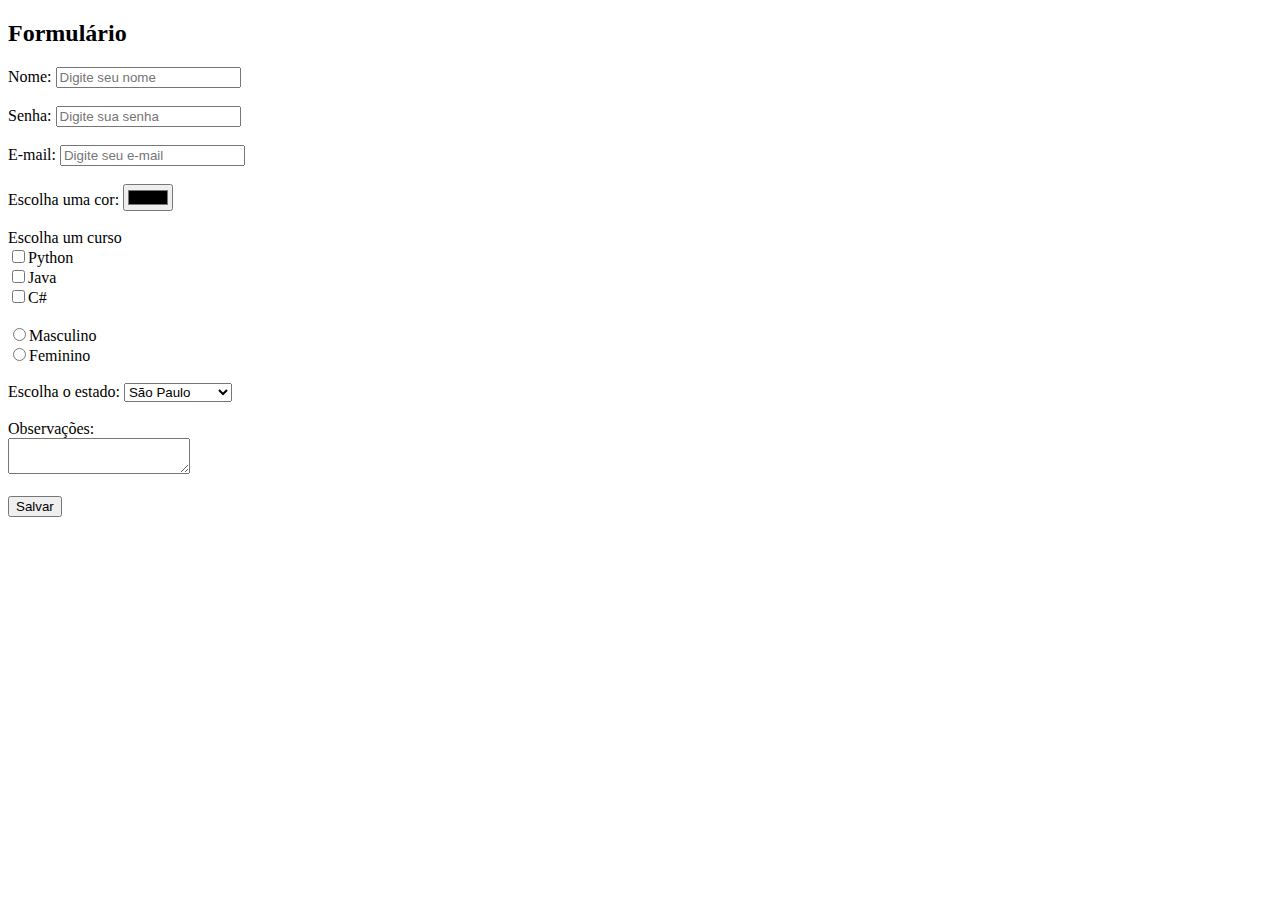
<file: aula/index.html>
<!DOCTYPE html>
<html lang="en">
<head>
    <meta charset="UTF-8">
    <title>Document</title>
</head>
<body>
    <h2>Formulário</h2>
    <form action="" method="post">

        <label>Nome:</label>
        <input type="text" 
            name="username"
            maxlength="20"
            size="20"
            placeholder="Digite seu nome">

        <br/><br/>

        <label>Senha:</label>
        <input type="password"
            name="password"
            maxlegth="8"
            placeholder="Digite sua senha"
            required>

        <br/><br/>

        <label>E-mail:</label>
        <input type="email"
            name="email"
            placeholder="Digite seu e-mail">        

        <br/><br/>            

        <label>Escolha uma cor:</label>        
        <input type="color"
            value="cor">

        <br/><br/>

        <label>Escolha um curso</label>
        <br/>
        <input type="checkbox"
            name="Python">Python
        <br/>
        <input type="checkbox" 
            name="Java">Java
        <br/>
        <input type="checkbox" 
            name="C#">C#

        <br/><br/>

        <input type="radio"     
            name="Sexo" 
            value="Masculino">Masculino
        <br/>           
        <input type="radio"     
            name="Sexo" 
            value="Feminino">Feminino
    
        <br/><br/>

        <label>Escolha o estado:</label>
        <select>
            <option name="estado" value="SP">São Paulo</option>
            <option name="estado" value="RJ">Rio de Janeiro</option>
            <option name="estado" value="MG">Minas Gerais</option>
            <option name="estado" value="BA">Bahia</option>
        </select>

        <br/><br/>

        <label>Observações:</label>
        <br/>
        <textarea name="obs"></textarea>

        <br/><br/>

        <input type="submit"
            value="Salvar">
        
    </form>
</body>
</html>
</file>
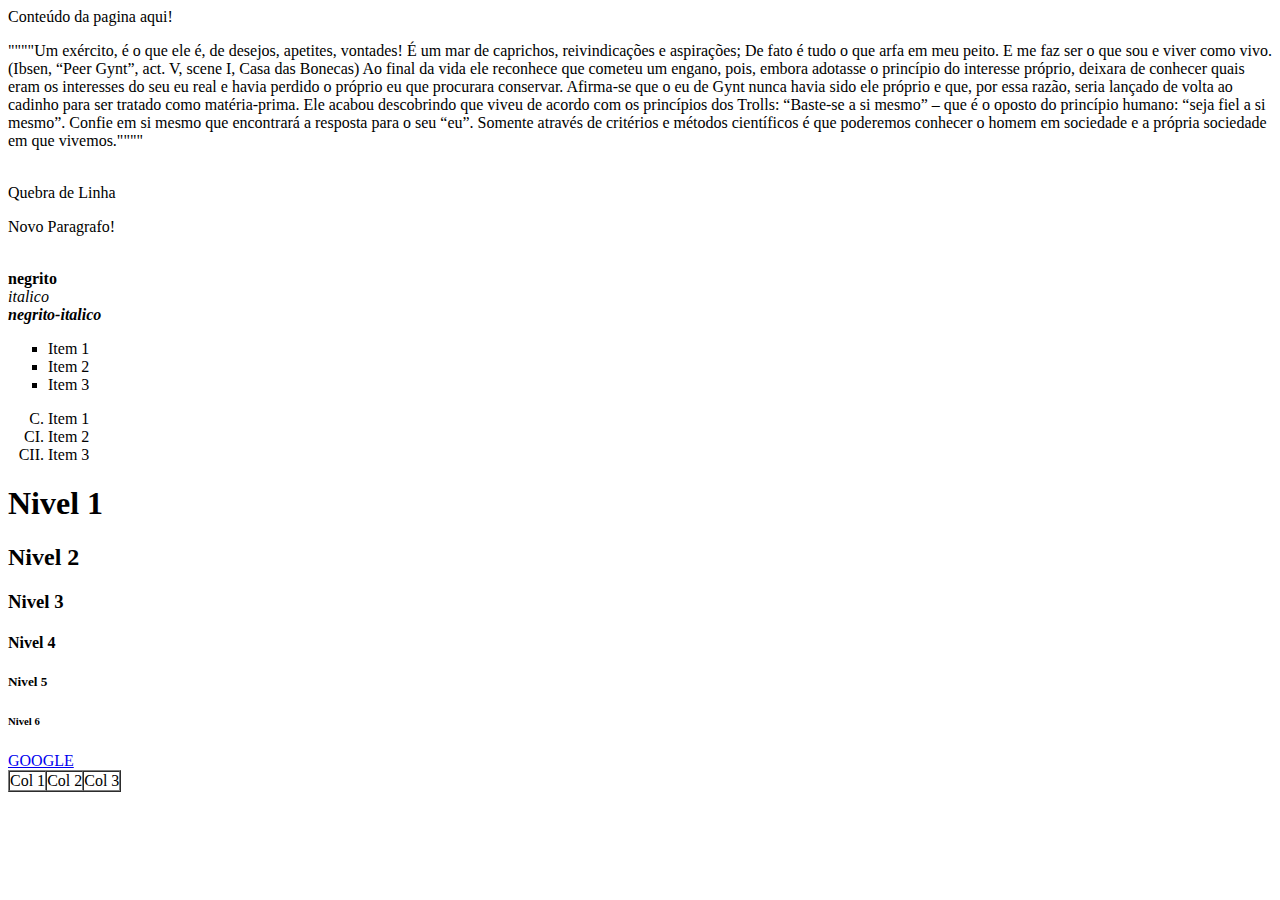
<file: index.html.html>
<!DOCTYPE html>
<html>
	<head>
		<meta charset='utf-8'>
		<title>Minha Página</title>
	</head
	<body>
		Conteúdo da pagina aqui! <p> """"Um exército, é o que ele é, de desejos, apetites, vontades! 

É um mar de caprichos, reivindicações e aspirações;
De fato é tudo o que arfa em meu peito.

E me faz ser o que sou e viver como vivo.

(Ibsen, “Peer Gynt”, act. V, scene I, Casa das Bonecas)


Ao final da vida ele reconhece que cometeu um engano, pois, embora adotasse o princípio do interesse próprio, deixara de conhecer quais eram os interesses do seu eu real e havia perdido o próprio eu que procurara conservar. Afirma-se que o eu de Gynt nunca havia sido ele próprio e que, por essa razão, seria lançado de volta ao cadinho para ser tratado como matéria-prima. 
Ele acabou descobrindo que viveu de acordo com os princípios dos Trolls: “Baste-se a si mesmo” – que é o oposto do princípio humano: “seja fiel a si mesmo”. Confie em si mesmo que encontrará a resposta para o seu “eu”. 
Somente através de critérios e métodos científicos é que poderemos conhecer o homem em sociedade e a própria sociedade em que vivemos.""""</p><br/>
		Quebra de Linha
		<p>Novo Paragrafo!</p><br/>
		<strong>negrito</strong><br/>
		<em>italico</em><br/>
		<strong><em>negrito-italico</strong></em><br/>
		<ul type='square'><!--Lista nao numerada-->
			<li>Item 1 </li>
			<li>Item 2 </li>
			<li>Item 3 </li>
		</ul>
		<ol start='100' type='I'><!--Lista numerada-->
			<li>Item 1 </li>
			<li>Item 2 </li>
			<li>Item 3 </li>
		</ol>
		<!--Niveis de cabecalhos-->
		<h1>Nivel 1</h1>
		<h2>Nivel 2</h2>
		<h3>Nivel 3</h3>
		<h4>Nivel 4</h4>
		<h5>Nivel 5</h5>
		<h6>Nivel 6</h6>

		<a href='http://www.google.com.br'>GOOGLE</a><br/>
		<!--
		<img src='C:\Users\Faculdade\Desktop\20180227\Chrysanthemum.jpg'/>
		-->

<table border='1' cellspacing='0' cellpadding='0'>
	<tr>
		<td>Col 1</td>
		<td>Col 2</td>
		<td>Col 3</td>
	</tr>
</table>
	</body>
</html>
</file>
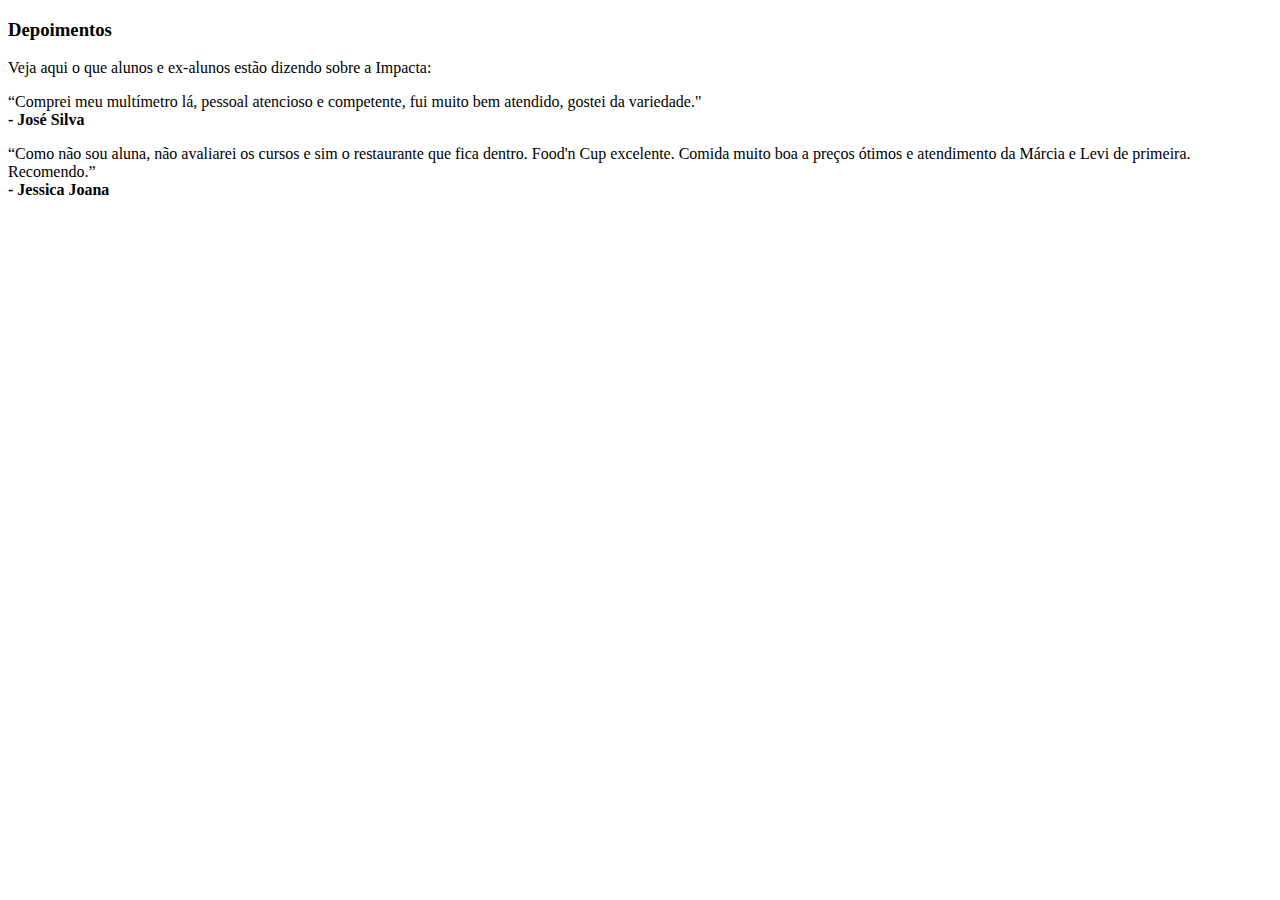
<file: Site/depoimentos.html>
<!DOCTYPE html>
<html>
	<head>
		<meta charset='utf-8'>
		<title>Depoimentos</title>
	</head>
	<body>
		<h3> Depoimentos </h3>
		<p>
			Veja aqui o que alunos e ex-alunos estão dizendo sobre a Impacta:
		</p>
		
		<p>
			“Comprei meu multímetro lá, pessoal atencioso e competente, fui muito bem atendido, gostei da
			variedade."
			<br/>
			<b> - José Silva </b>
		</p>
		<p>
			“Como não sou aluna, não avaliarei os cursos e sim o restaurante que fica dentro. Food'n Cup
			excelente. Comida muito boa a preços ótimos e atendimento da Márcia e Levi de primeira.
			Recomendo.”
			<br/>
			<b> - Jessica Joana </b>
		</p>
		
		
	</body>
</html>
</file>
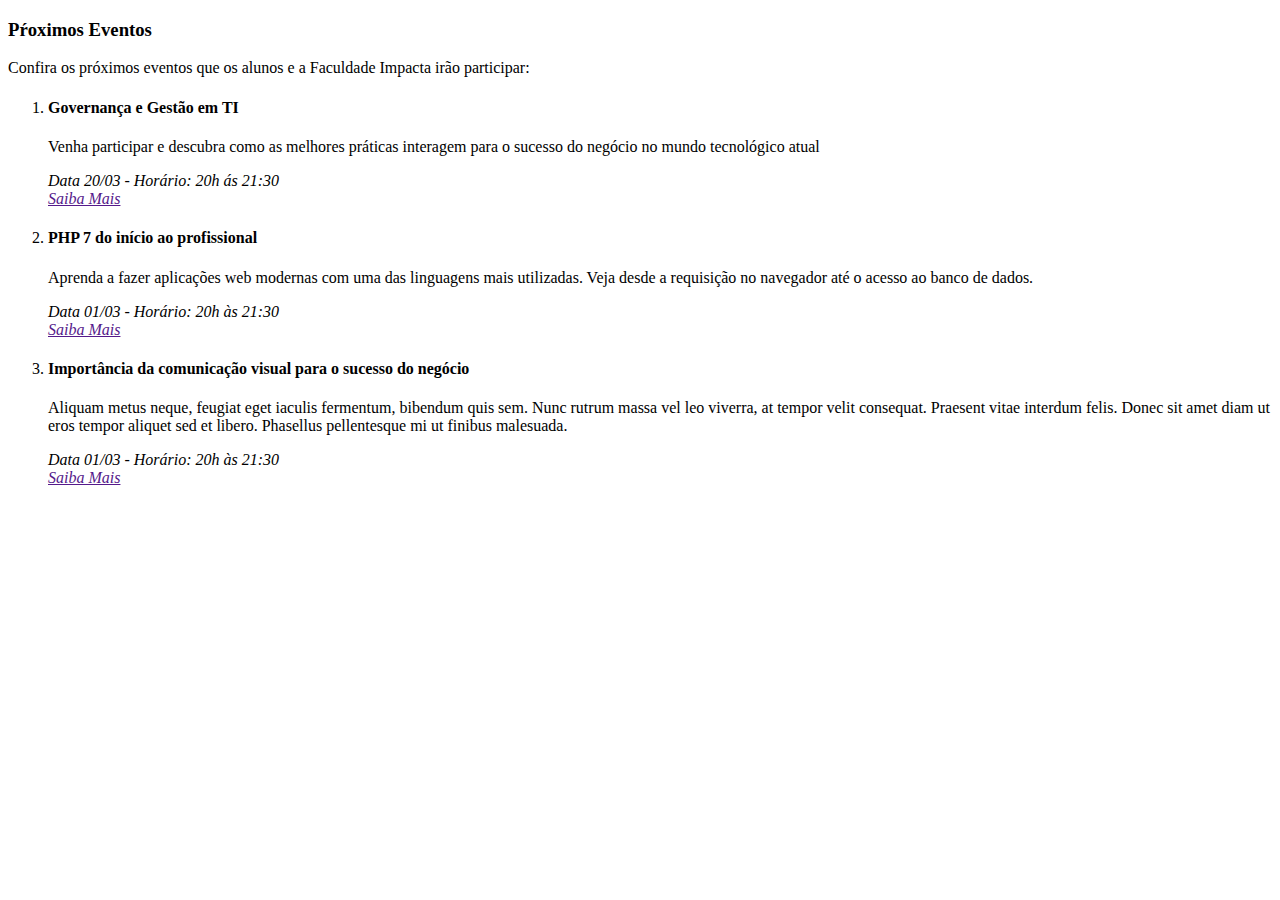
<file: Site/eventos.html>
<!DOCTYPE html>
<html>
	<head>
		<meta charset='utf-8'>
		<title>Pŕoximos Eventos</title>
	</head>
	<body>
		<h3> Pŕoximos Eventos </h3>
		<p>
			Confira os próximos eventos que os alunos e a Faculdade Impacta irão participar:
		</p>
		
		<ol>
			<li> 
				<h4> Governança e Gestão em TI </h4> 	
				<p> 
					Venha participar e descubra como as melhores práticas interagem para o sucesso do negócio no mundo
					tecnológico atual 
				</p> 
				<p>
					<em>
						Data 20/03 - Horário: 20h ás 21:30
						<br/>
						<a href=''> Saiba Mais </a>
					</em>
				</p>
			</li>
			<li> 
				<h4> PHP 7 do início ao profissional </h4> 	
				<p> 
					Aprenda a fazer aplicações web modernas com uma das linguagens mais utilizadas. Veja desde a requisição
no navegador até o acesso ao banco de dados.
				</p> 
				<p>
					<em>
						Data 01/03 - Horário: 20h às 21:30
						<br/>
						<a href=''> Saiba Mais </a>
					</em>
				</p>
			</li>
			<li> 
				<h4> Importância da comunicação visual para o sucesso do negócio </h4> 	
				<p> 
					Aliquam metus neque, feugiat eget iaculis fermentum, bibendum quis sem. Nunc rutrum massa vel leo viverra,
at tempor velit consequat. Praesent vitae interdum felis. Donec sit amet diam ut eros tempor aliquet sed et
libero. Phasellus pellentesque mi ut finibus malesuada.
				</p> 
				<p>
					<em>
						Data 01/03 - Horário: 20h às 21:30
						<br/>
						<a href=''> Saiba Mais </a>
					</em>
				</p>
			</li>
			

		
		
	</body>
</html>
</file>
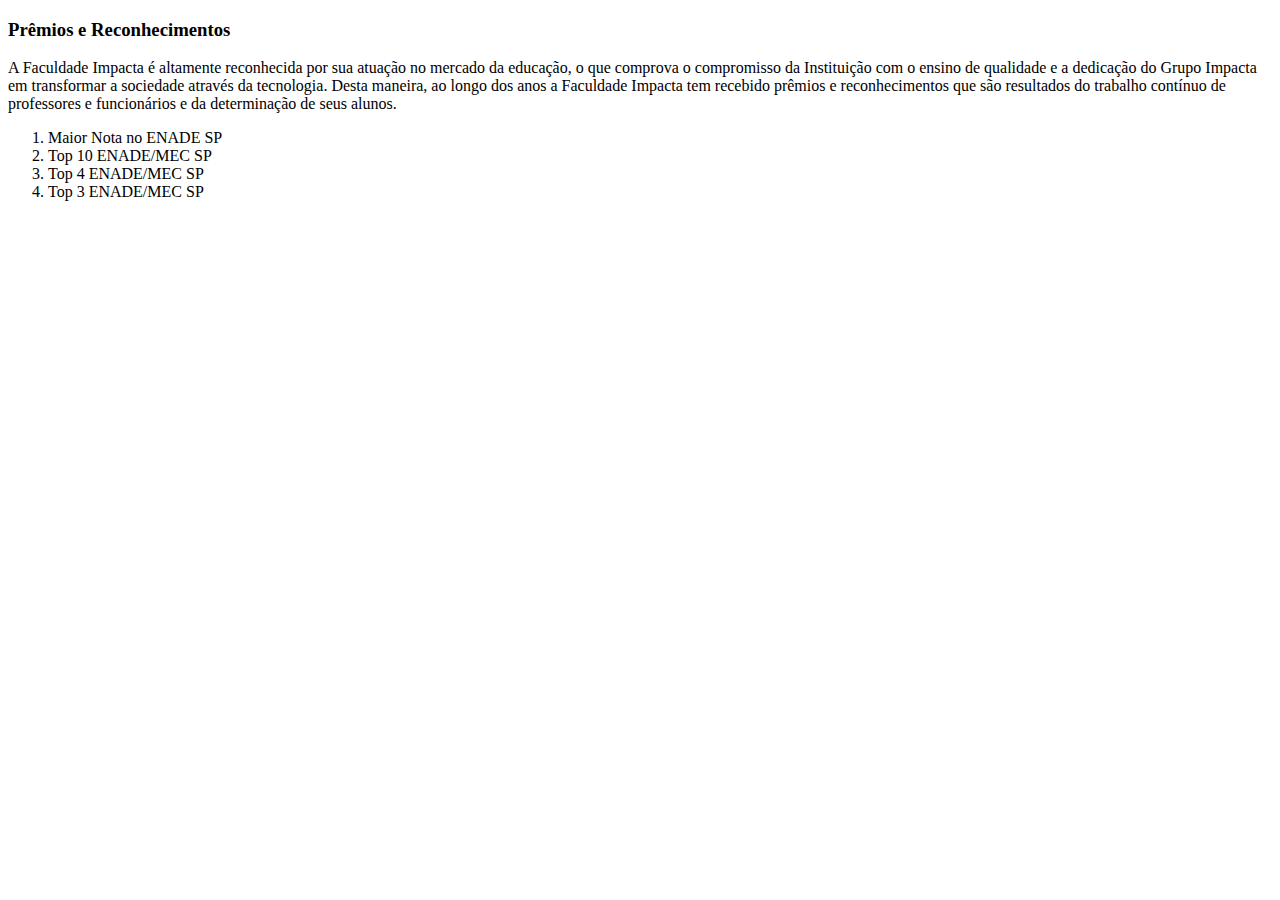
<file: Site/premios_reconhecimentos.html>
<!DOCTYPE html>
<html>
	<head>
		<meta charset='utf-8'>
		<title>Prêmios e Reconhecimentos</title>
	</head>
	<body>
	<h3> Prêmios e Reconhecimentos </h3>
	<p> A Faculdade Impacta é altamente reconhecida por sua atuação no mercado da educação, o que comprova o
		compromisso da Instituição com o ensino de qualidade e a dedicação do Grupo Impacta em transformar a
		sociedade através da tecnologia. Desta maneira, ao longo dos anos a Faculdade Impacta tem recebido
		prêmios e reconhecimentos que são resultados do trabalho contínuo de professores e funcionários e da
		determinação de seus alunos.
	</p>
	<ol>
		<li> Maior Nota no ENADE SP </li>
		<li> Top 10 ENADE/MEC SP </li>
		<li> Top 4 ENADE/MEC SP </li>
		<li> Top 3 ENADE/MEC SP </li>
	</ol>
			
		
	</body>
</html>
</file>
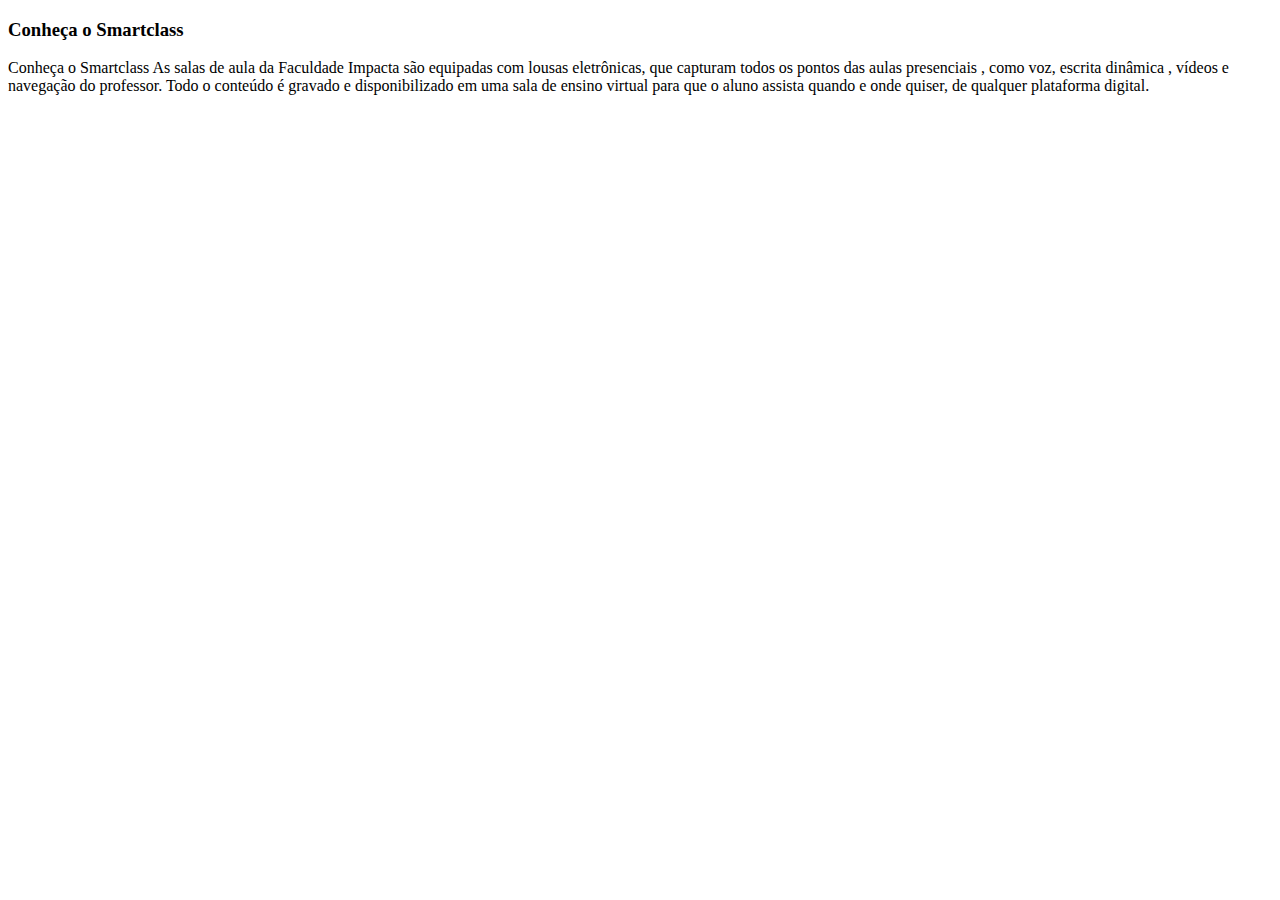
<file: Site/smartclass.html>
<!DOCTYPE html>
<html>
	<head>
		<meta charset='utf-8'>
		<title>Smartclass</title>
	</head>
	<body>
		<h3> Conheça o Smartclass </h3>
		<p>
			Conheça o Smartclass
			As salas de aula da Faculdade Impacta são equipadas com lousas eletrônicas, que capturam todos os pontos
			das aulas presenciais , como voz, escrita dinâmica , vídeos e navegação do professor. Todo o conteúdo é
			gravado e disponibilizado em uma sala de ensino virtual para que o aluno assista quando e onde quiser, de
			qualquer plataforma digital.
		</p>
	</body>
</html>
</file>
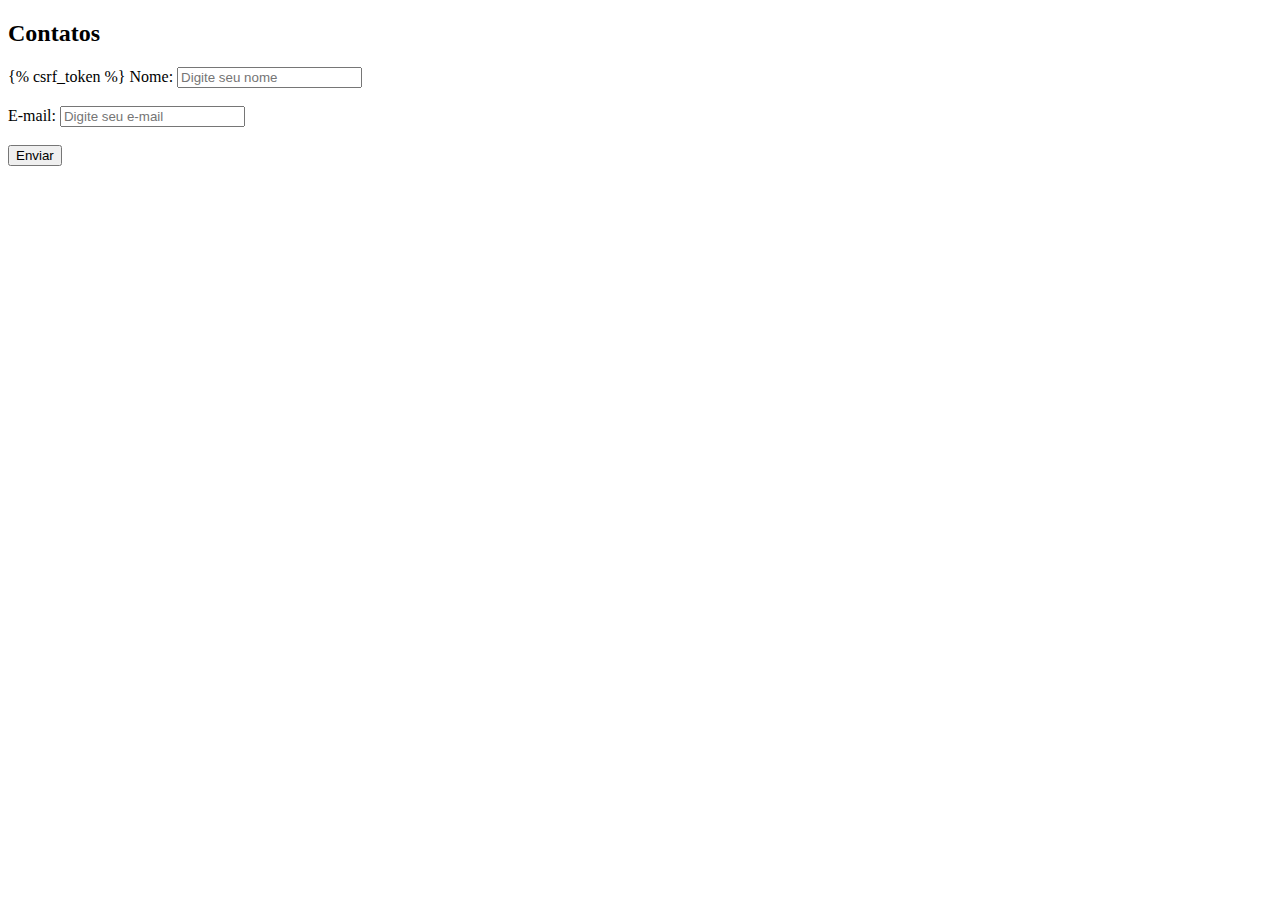
<file: aula/core/core/templates/contatos.html>
<!doctype html>
<html> 
<head>
	<meta charset="utf-8">
	<title>Contatos</title>
</head>
<body>
	<h2>Contatos</h2>
	<form action='' method='post'>
		{% csrf_token %}
		<label>Nome:</label>
        <input type="text" 
            name="name"
            maxlength="20"
            size="20"
            placeholder="Digite seu nome">
	<br/><br/>

        <label>E-mail:</label>
        <input type="email"
            name="email"
            placeholder="Digite seu e-mail">
	<br/><br/>	
		<input 
		type='submit'
		value='Enviar'>			
	</form>
</body
</html>
</file>
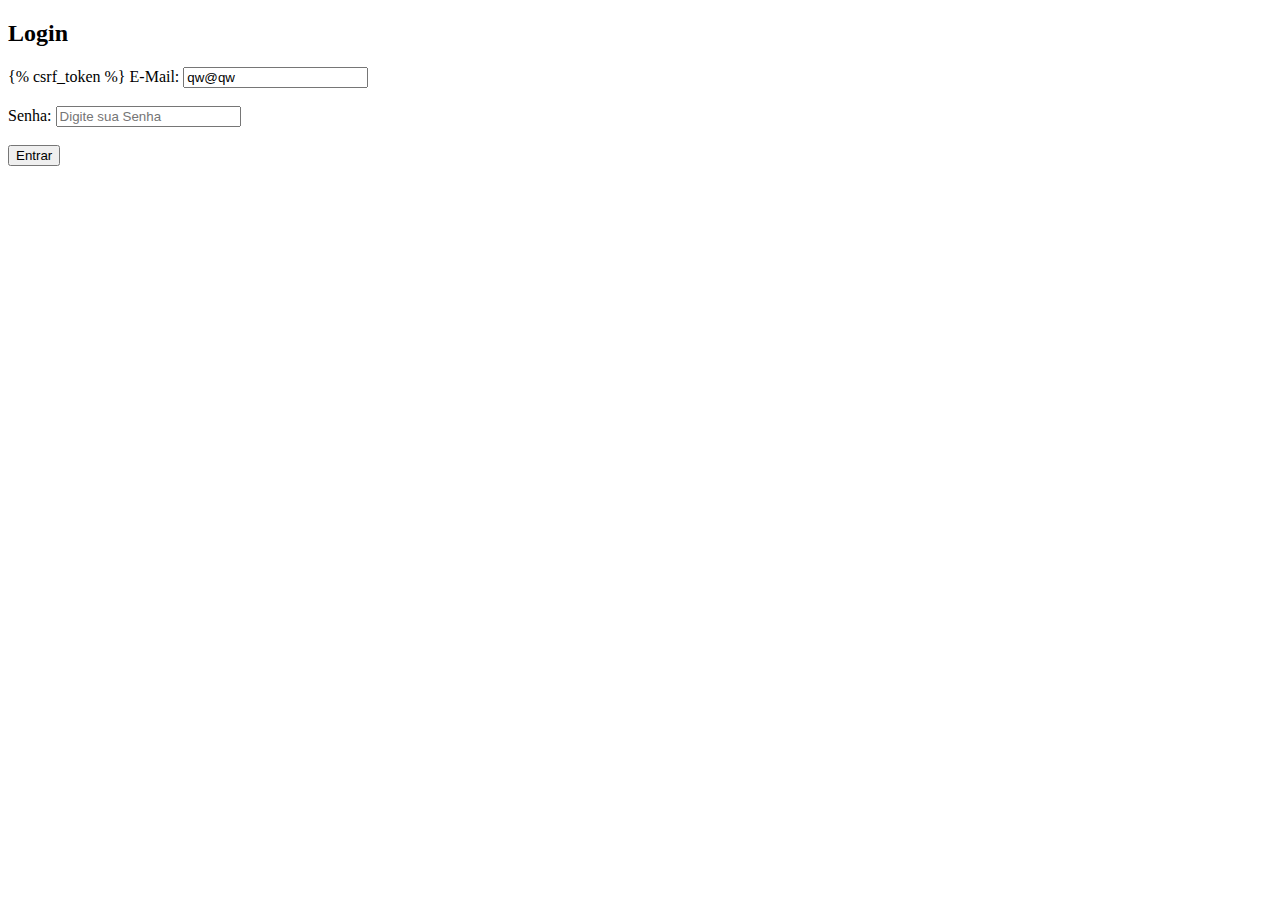
<file: aula/core/core/templates/login.html>
<!doctype html>
<html> 
<head>
	<meta charset="utf-8" >
	<title>Login</title>
</head>
<body>
	<h2>Login</h2>
	<form action='login' method='post'>
	{% csrf_token %}
	
		<label> E-Mail: </label>
		<input 
			type='email' 
			name='email'
			placeholder='Digite seu E-mail'
			value='qw@qw'>
		
		<br/> <br/>
		<label> Senha: </label>
		<input 
			type='password'
			name='senha'
			placeholder='Digite sua Senha'
			required
			value=''>
			
		<br/> <br/>
		
		<input 
			type='submit'
			value='Entrar'>			
	</form>
	
</body
</html>
</file>
